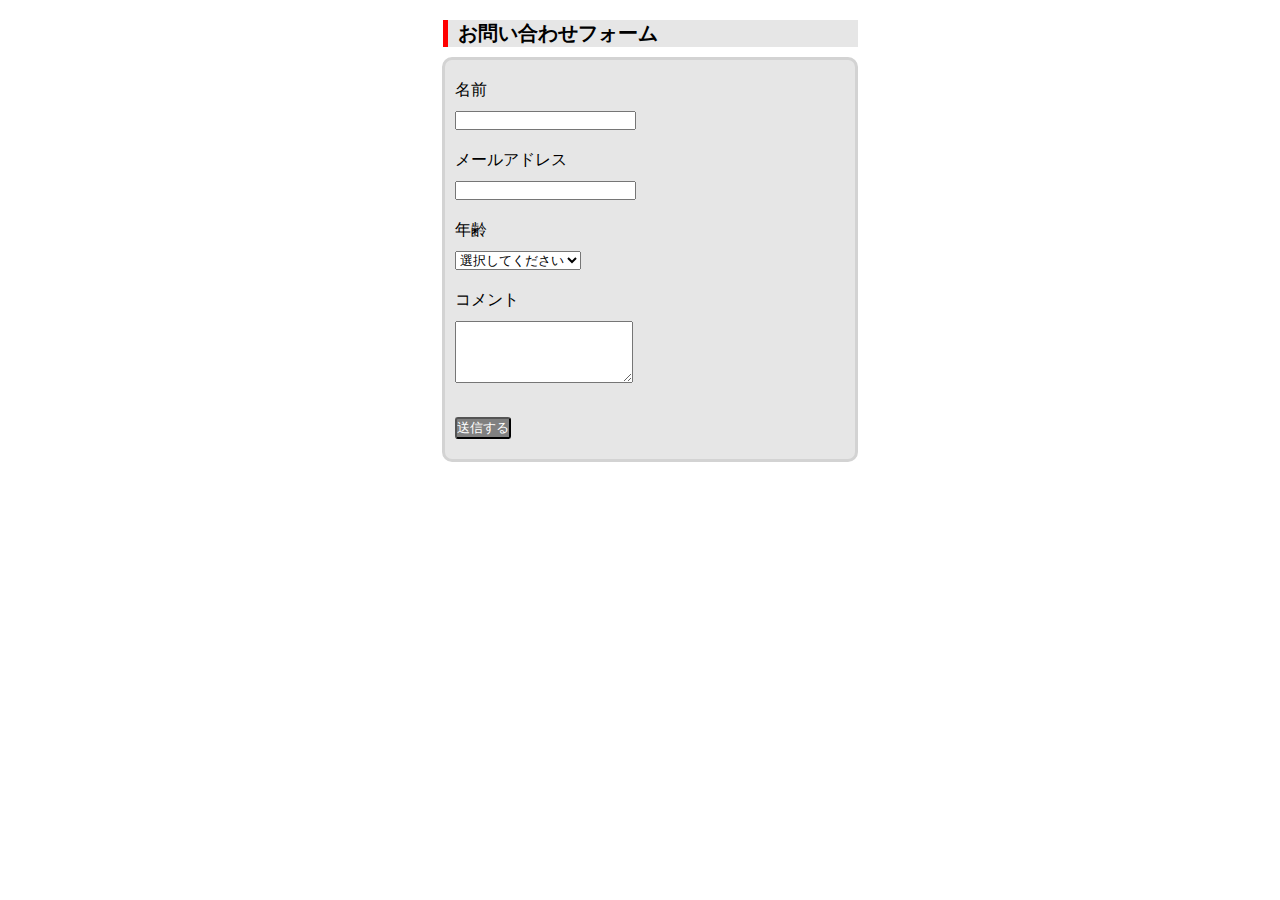
<file: contactform/index.html>
<!doctype html>
<html>
<head>
<meta charset="UTF-8">
<title>無題ドキュメント</title>
<link href="style.css" rel="stylesheet" type="text/css">
</head>
<body>
	<h1>お問い合わせフォーム</h1>
	<form method="post" action="mail_confirm.php" name="name">
		<div>
			<p>名前</p>
			<input type="text" name="name" class="text">
		</div>
		<div>
			<p>メールアドレス</p>
			<input type="mail" name="mail" class="text">
		</div>
		<div>
			<p>年齢</p>
			<select name="age" class="dropdown">
				<option>選択してください</option>
				<script>
					for(var i=18; i<=65; i++){
						document.write("<option value="+i+">"+i+"歳</option>");
					}
				</script>
			</select>
		</div>
		<div>
			<p>コメント</p>
			<textarea name="comments" rows="4" cols="20"></textarea>
		</div>
		<div>
			<input type="submit" value="送信する" class="buttom">
		</div>
	</form>
</body>
</html>
</file>
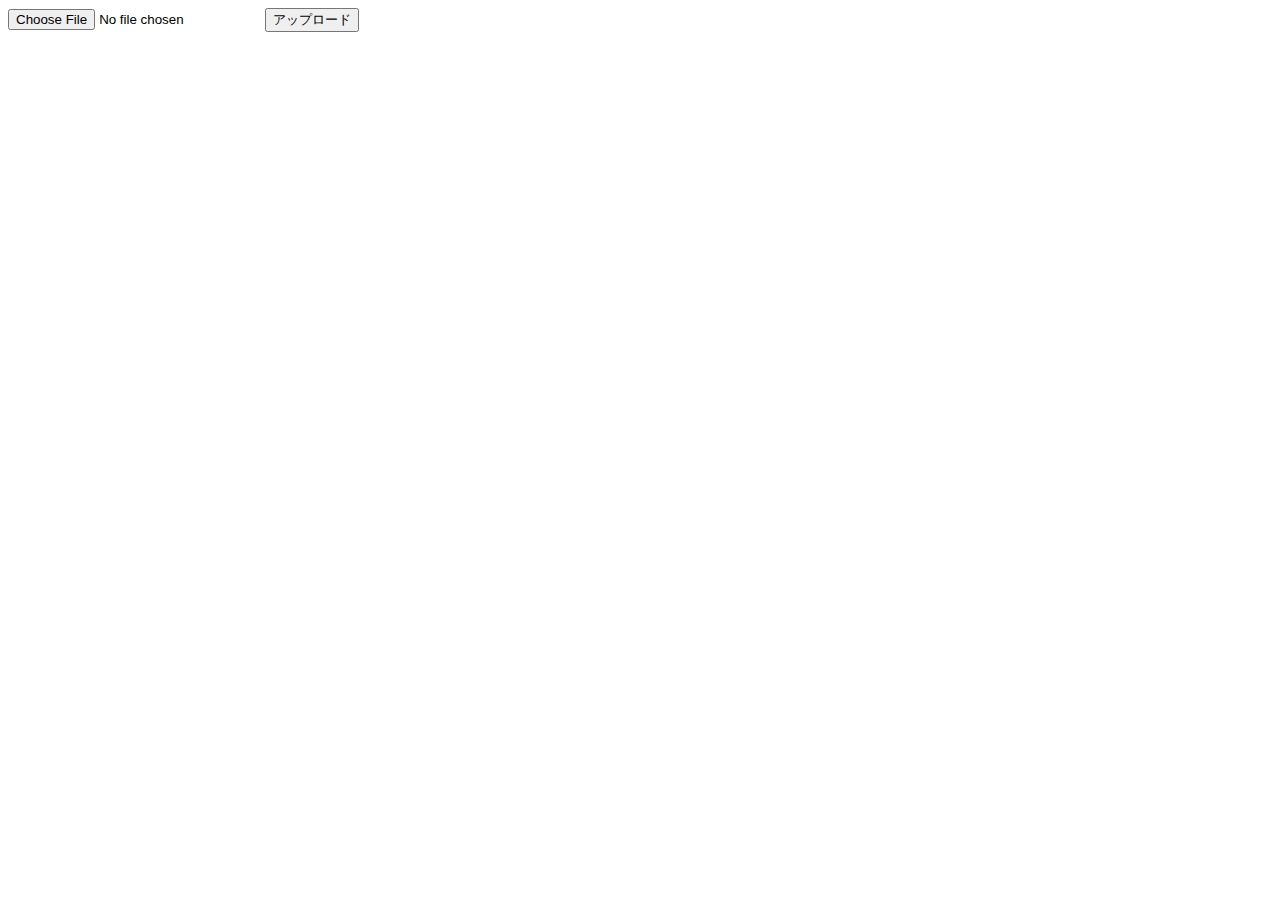
<file: up/form.html>
<!doctype html>
<html>
<head>
<meta charset="UTF-8">
<title>無題ドキュメント</title>
</head>

<body>
    <form method="post" action="upload.php" enctype="multipart/form-data">
        <input type="hidden" name="max_file_size" value="5000000"/>
        <input type="file" name="upfile" size="50"/>
        <input type="submit" value="アップロード"/>
    </form>
</body>
</html>
</file>
<file: contactform/style.css>
@charset "UTF-8";
li{
  list-style-type: none;
}
a{
	color:black;
}
section, article, aside, hgroup, header, footer, main, nav, figure {
  display: block;
}
*{
  margin:0;
  margin-top:10px;
  padding:0;
  text-decoration: none;
  margin-left:10px;
}
form{
	margin: 0 auto;
	border:3px solid lightgray;
	border-radius: 10px;
	background-color: #E6E6E6;
	width:410px;
	margin-top:10px;
}
h1{
	margin: 0 auto;
	font-size:20px;
	background-color:#E6E6E6;
	width:400px;
	border-left: 5px solid red;
	padding-left: 10px;
}
div{
	margin:20px 0;
}

.buttom{
	background-color: gray;
	color:white;
	border-radius: 3px;
}
</file>
